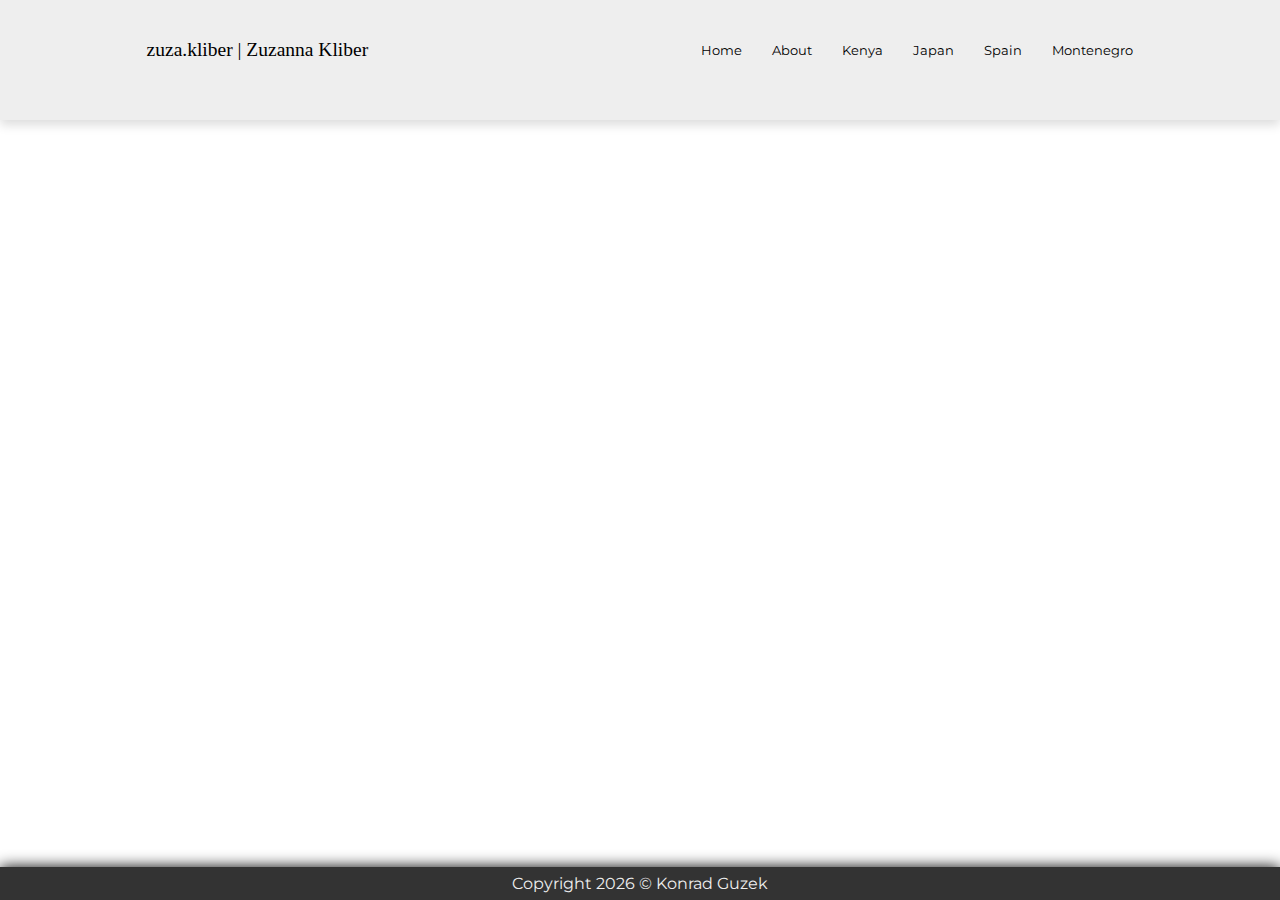
<file: index.html>
<!DOCTYPE html>
<html lang="en">
  <head>
    <meta charset="UTF-8" />
    <meta name="viewport" content="width=device-width, initial-scale=1.0" />
    <title>Home | Photography</title>
    <link rel="stylesheet" href="styles.css" />
    <script defer src="scripts/index.js"></script>
  </head>

  <body>
    <script
      id="replace_with_navbar"
      src="scripts/nav.js"
      type="module"
    ></script>

    <script
      id="replace_with_footer"
      src="scripts/footer.js"
      type="module"
    ></script>
  </body>
</html>
</file>
<file: styles.css>
@import url("https://fonts.googleapis.com/css2?family=Montserrat&display=swap");

html {
  --accent-color: rgb(170, 58, 58);
  --alt-font: "Times New Roman", Times, serif;
}

body {
  margin: 0;
  font-family: "Montserrat", sans-serif;
  min-height: 100vh;
  display: flex;
  flex-direction: column;
  justify-content: space-between;
}

button {
  all: unset;
  cursor: pointer;
  user-select: none;
}

a {
  text-decoration: none;
  color: unset;
}

main {
  margin: 20px 25vw;
  display: flex;
  flex-direction: column;
  align-items: center;
  justify-content: center;
}

@media screen and (max-width: 800px) {
  .navbar {
    position: absolute;
    flex-direction: column;
    background: rgba(255, 255, 255, 0.7);
    box-shadow: 0 0 15px #777;
    padding: 20px 0;
    top: 0;
    right: 0;
    margin: 0;
    border-bottom-left-radius: 15px;
    gap: 20px;
    align-items: center;
    width: 100vw;
    backdrop-filter: blur(5px);
    transition: all 400ms ease;
    border-bottom-right-radius: 15px;
  }

  .navbar.hidden {
    transform: translateY(-100%);
    box-shadow: none;
  }

  nav #toggle-menu {
    visibility: visible;
  }

  footer {
    font-size: x-small;
  }
}
</file>
